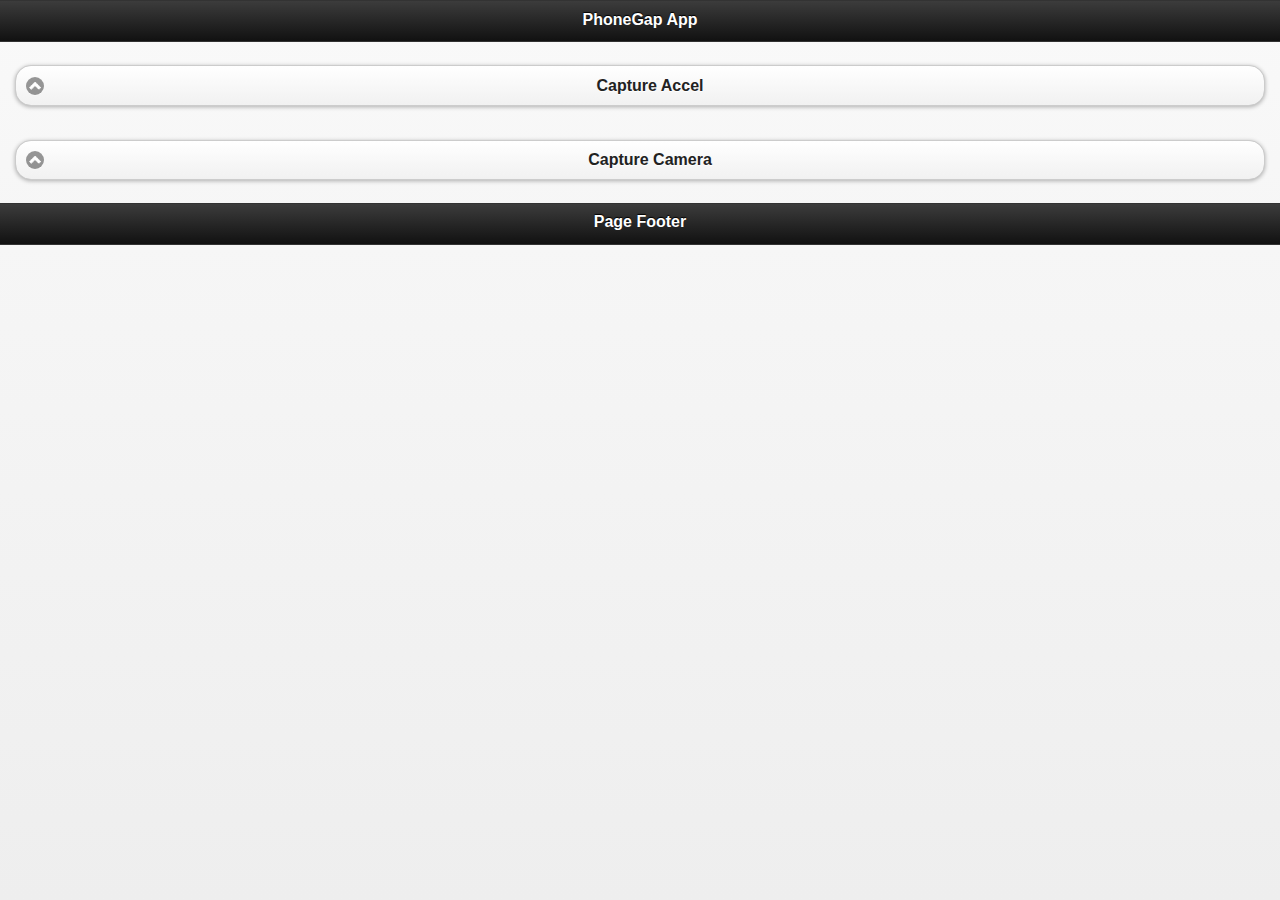
<file: assets/camera/index.html>
<!DOCTYPE html>
<html>
  <head>
    <title>PhoneGap Demo</title>
	<link rel="stylesheet"  href="./jquery.mobile-1.1.1.min.css" />    
    <script type="text/javascript" charset="utf-8" src="jquery-1.8.0.js"></script>    
	<script src="./jquery.mobile-1.1.1.min.js"></script>    
    <script type="text/javascript" charset="utf-8" src="./cordova-1.5.0.js"></script>	
   </head>
<body>
<div data-role="page">	<div data-role="header">		<h1>PhoneGap App</h1>	</div><!-- /header -->
	
	<div data-role="content">
	<a href="accel.html" data-icon="arrow-u" data-role="button" data-transition="slideup">Capture Accel</a><br />
	<a href="camera.html" data-icon="arrow-u" data-role="button">Capture Camera</a>
	</div>

	<div data-role="footer">		<h4>Page Footer</h4>	</div><!-- /footer -->
	
</div>
</body>
    <script type="text/javascript" charset="utf-8">

    var pictureSource;   // picture source
    var destinationType; // sets the format of returned value 

    // Wait for Cordova to connect with the device
    //
    document.addEventListener("deviceready",onDeviceReady,false);

    // Cordova is ready to be used!
    //
    function onDeviceReady() {
        pictureSource=navigator.camera.PictureSourceType;
        destinationType=navigator.camera.DestinationType;
    }

    // Called when a photo is successfully retrieved
    //
    function onPhotoDataSuccess(imageData) {
      // Unhide image elements
      $("#largeImage").css("display", "block");

      // Show the captured photo
      // The inline CSS rules are used to resize the image
      //
      $("#largeImage").attr('src', imageData);
    }

    // Called when a photo is successfully retrieved
    //
    function onPhotoURISuccess(imageURI) {
      // Uncomment to view the image file URI 
      // console.log(imageURI);

      // Get image handle
      //
      var largeImage = document.getElementById('largeImage');

      // Unhide image elements
      //
      largeImage.style.display = 'block';

      // Show the captured photo
      // The inline CSS rules are used to resize the image
      //
      //largeImage.src = imageURI;
      $("#largeImage").attr('src', imageURI);
    }

    // A button will call this function
    //
    function capturePhoto() {
      // Take picture using device camera and retrieve image as base64-encoded string
      navigator.camera.getPicture(onPhotoDataSuccess, onFail, { quality: 50,
         encodingType: Camera.EncodingType.JPEG, 
         targetWidth: 300,
  		targetHeight: 300,});
    }

    // A button will call this function
    //
    function capturePhotoEdit() {
      // Take picture using device camera, allow edit, and retrieve image as base64-encoded string  
      navigator.camera.getPicture(onPhotoDataSuccess, onFail, { quality: 20, allowEdit: true,
        destinationType: destinationType.DATA_URL });
    }

    // A button will call this function
    //
    function getPhoto(source) {
      // Retrieve image file location from specified source
      navigator.camera.getPicture(onPhotoURISuccess, onFail, { quality: 50, 
        destinationType: destinationType.FILE_URI,
        sourceType: source });
    }

    // Called if something bad happens.
    // 
    function onFail(message) {
      alert('Failed because: ' + message);
    }

    </script>
    <script type="text/javascript" charset="utf-8">

    // Cordova is ready
    //
    function captureAccel() {
        navigator.accelerometer.getCurrentAcceleration(onSuccess, onError);
    }

    // onSuccess: Get a snapshot of the current acceleration
    //
    function onSuccess(acceleration) {
        $("#result").html("X: " + acceleration.x);
        $("#result").append("<br>Y: " + acceleration.y);
        $("#result").append("<br>Z: " + acceleration.z);
        
        nIntervId = setInterval(captureAccel, 1000);
    }

    // onError: Failed to get the acceleration
    //
    function onError() {
        alert('onError!');
    }

    </script>   
</html>
</file>
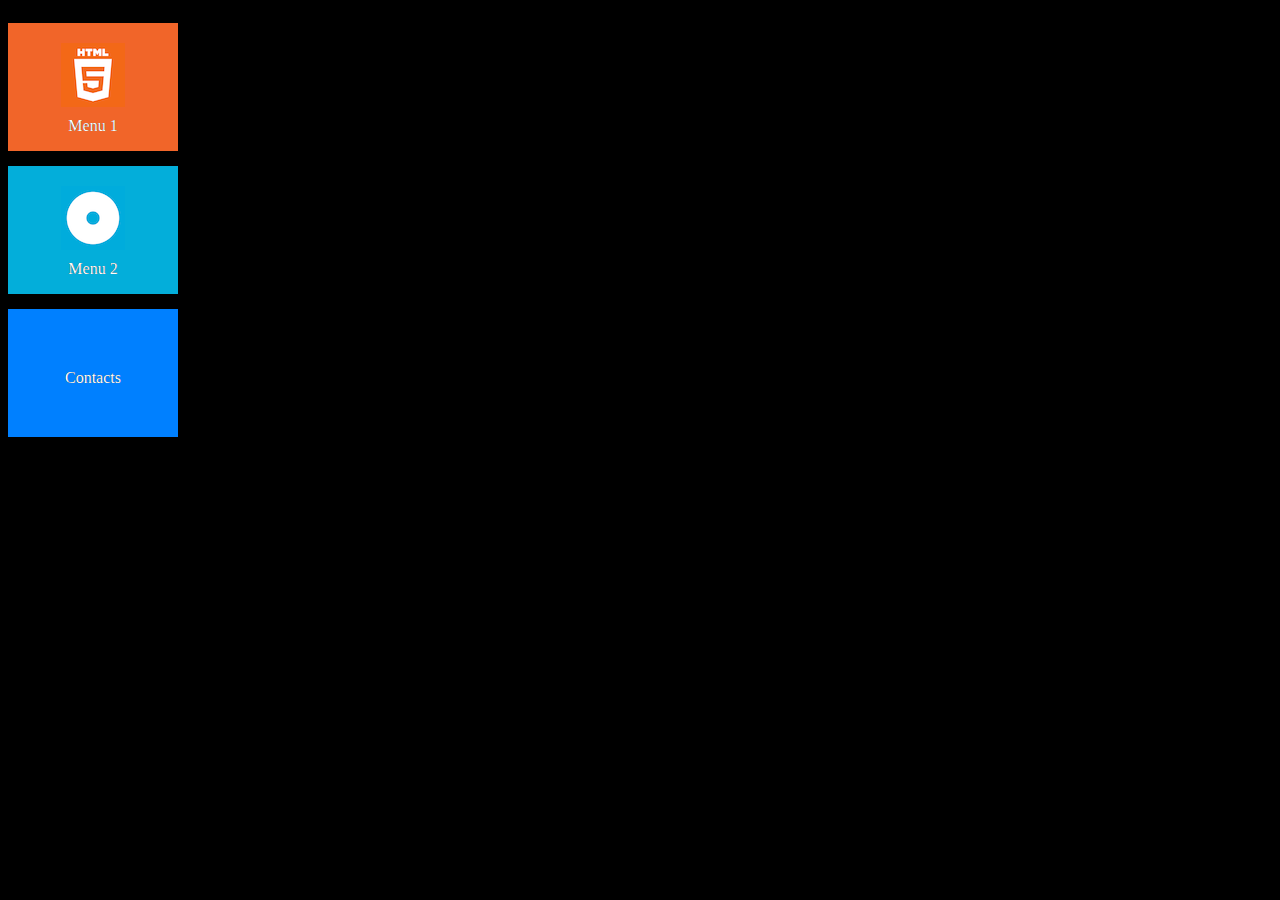
<file: assets/metromenu/index.html>
<!DOCTYPE html >
<html>
<head>
	<meta charset="UTF-8" />
	<meta name="viewport" content="width=device-width, user-scalable=no" />
	<meta http-equiv="Content-Type" content="text/html; charset=UTF-8" />
    <title>jQuery Metro Menu - Metro UI Style Menus - jQuery Plugin</title>
    <link href="./jq-metro.css" rel="stylesheet" type="text/css" />
    <script src="./jquery-1.7.1.min.js" type="text/javascript"></script>
    <script src="./jquery.metro.js" type="text/javascript"></script>
    <script type="text/javascript">
	var itemMenu1 = [
		{bgcolor: '#f16529', text: 'Sub item 1', link: 'http://www.moko365.com/'},
		{bgcolor: '#f16529', text: 'Sub item 2', link: 'http://www.moko365.com/'}
	];    
    
    var itemMenu2 = [
    	{bgcolor: '#03aeda', text: 'Sub item 1', link: 'http://www.moko365.com/ecourse-android-porting-embedded-linux'},
    	{bgcolor: '#03aeda', text: 'Contacts', link: 'contacts.html'},
    ];
    
    var contactItem = [
    	{bgcolor: '#0080ff', text: 'Contacts', link: 'contacts.html'},    
    ];
          
    $(document).ready(function () {
   		$("#metroui_menu").AddMetroSimpleButton('metro-html5', 'images/HTML5.png', 'Menu 1', itemMenu1, "metroui_item", "item-menu1");
		$("#metroui_menu").AddMetroSimpleButton('metro-seminar', 'images/CD.png', 'Menu 2', itemMenu2, "metroui_item", "ecourse-menu");
		$("#metroui_itemMenu").addMetroSimpleText(contactItem);
				
    });
    </script>
</head>
<body>
	<div id="metroui_menu" class="metro-ui fleft"></div>
    <div id="metroui_itemMenu" class="metro-ui fleft"></div>	
    <div id="metroui_item" class="metro-ui fleft" style="display:none;"></div>
</body>
</html>
</file>
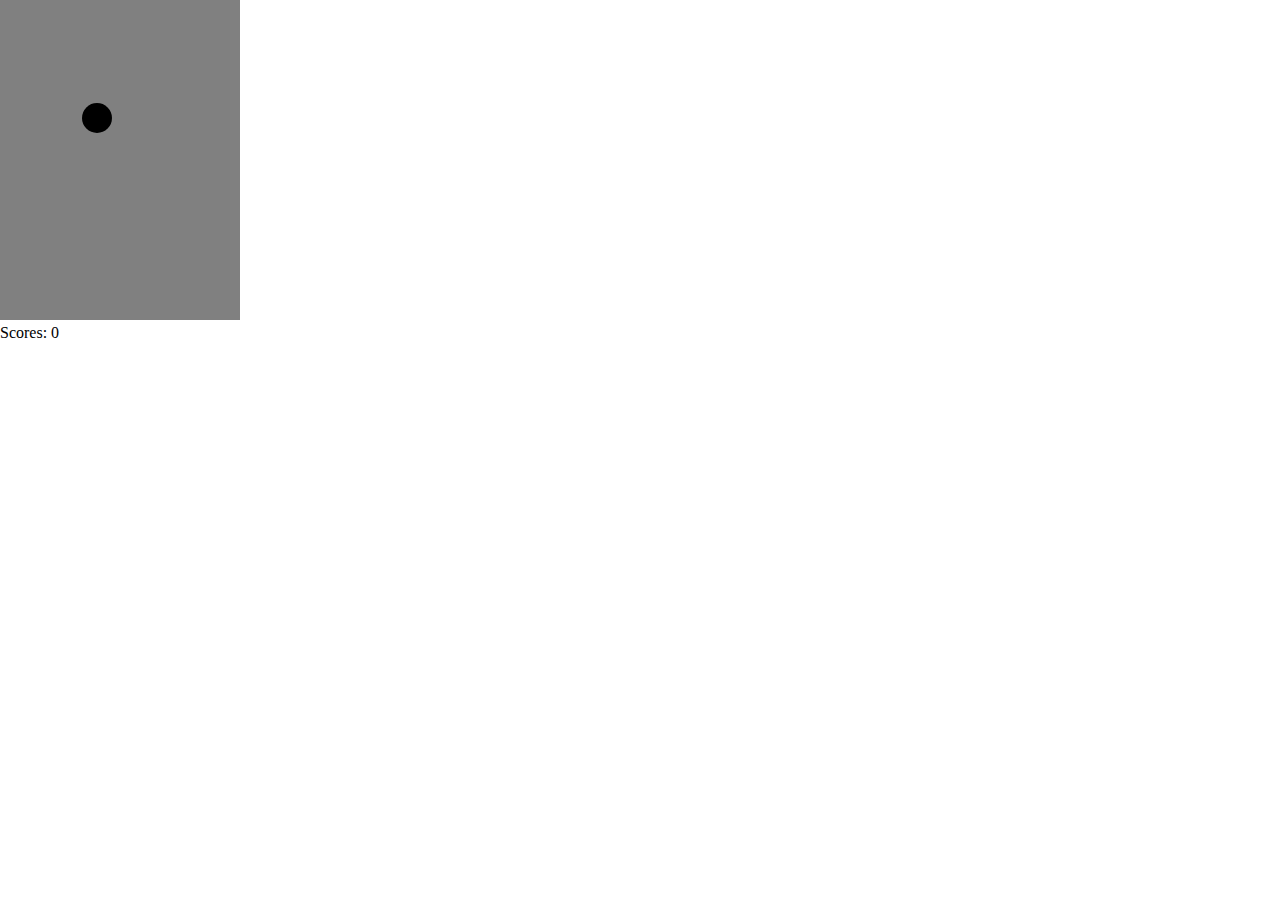
<file: assets/www/index.html>
<!DOCTYPE html> 
<html>
    <head>
        <meta charset="utf-8">
        <title>NO Game</title>	
        <link rel="stylesheet" href="./main.css" />
        <script src="./modernizr.min.js"></script>
        <script src="./loader.js"></script>
    </head> 
<body>
<div id="game">
	<canvas class="background" id="draw-background"></canvas>
    <div class="screen" id="score-board">Scores: 0</div>	
</div>
</body> 
</html>
</file>
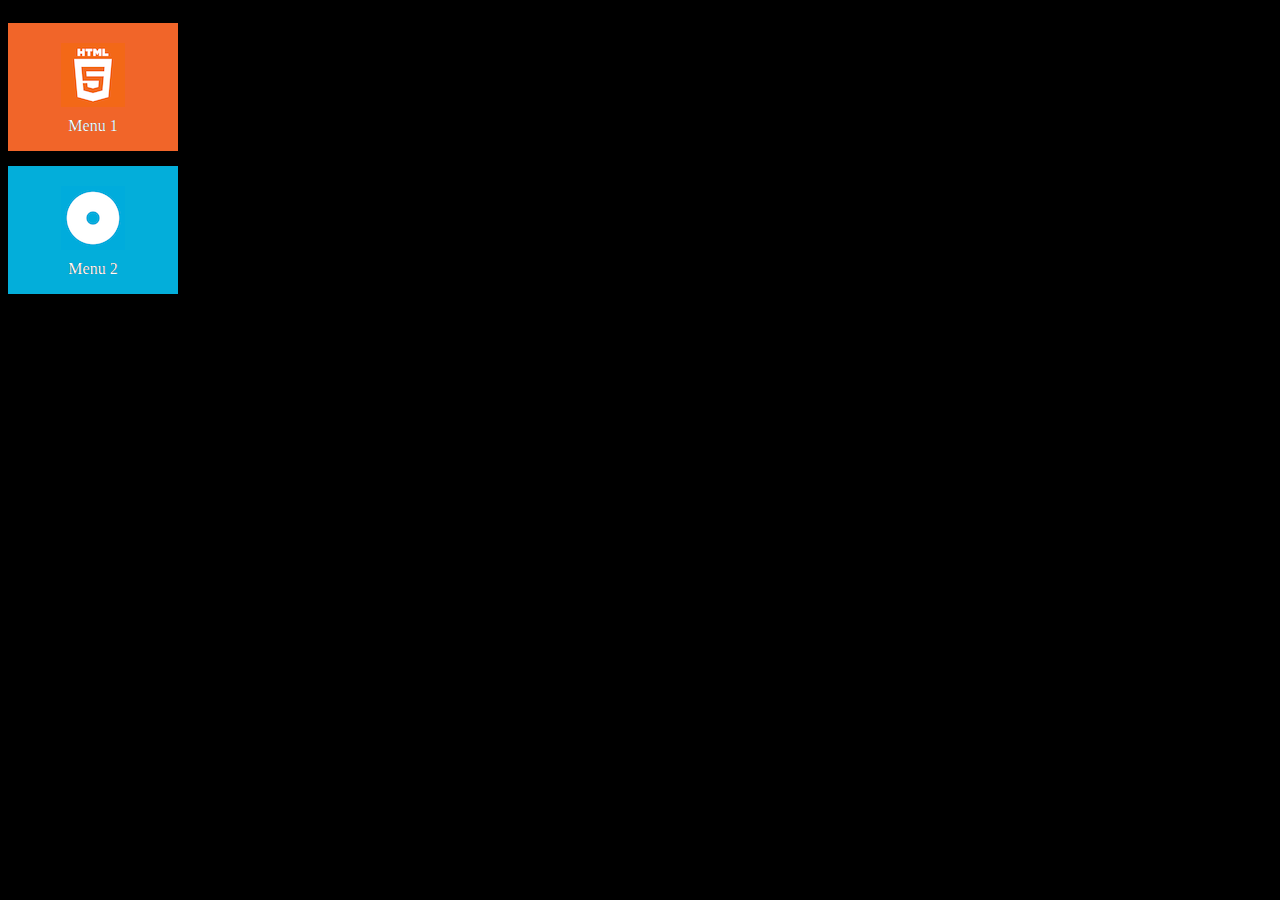
<file: assets/metromenu/samples/getting-started.html>
<!DOCTYPE html >
<html>
<head>
	<meta charset="UTF-8" />
	<meta http-equiv="Content-Type" content="text/html; charset=UTF-8" />
    <title>jQuery Metro Menu - Metro UI Style Menus - jQuery Plugin</title>
    <link href="../jq-metro.css" rel="stylesheet" type="text/css" />
    <script src="http://code.jquery.com/jquery-1.7.2.min.js" type="text/javascript"></script>
    <script src="../jquery.metro.js" type="text/javascript"></script>
    <script type="text/javascript">
	var itemMenu1 = [
		{bgcolor: '#f16529', text: 'Sub item 1', link: 'http://www.moko365.com/'},
		{bgcolor: '#f16529', text: 'Sub item 2', link: 'http://www.moko365.com/'}
	];    
    
    var itemMenu2 = [
    	{bgcolor: '#03aeda', text: 'Sub item 1', link: 'http://www.moko365.com/ecourse-android-porting-embedded-linux'},
    	{bgcolor: '#03aeda', text: 'Sub item 2', link: 'http://www.moko365.com/ecourse-android-porting-practice'},
    ];
          
    $(document).ready(function () {
   		$("#metroui_menu").AddMetroSimpleButton('metro-html5', '../images/HTML5.png', 'Menu 1', itemMenu1, "metroui_item", "item-menu1");
		$("#metroui_menu").AddMetroSimpleButton('metro-seminar', '../images/CD.png', 'Menu 2', itemMenu2, "metroui_item", "ecourse-menu");
				
    });
    </script>
</head>
<body>
	<div id="metroui_menu" class="metro-ui" style="display:none;"></div>
    <div id="metroui_item" class="metro-ui" style="display:none;"></div>	
</body>
</html>
</file>
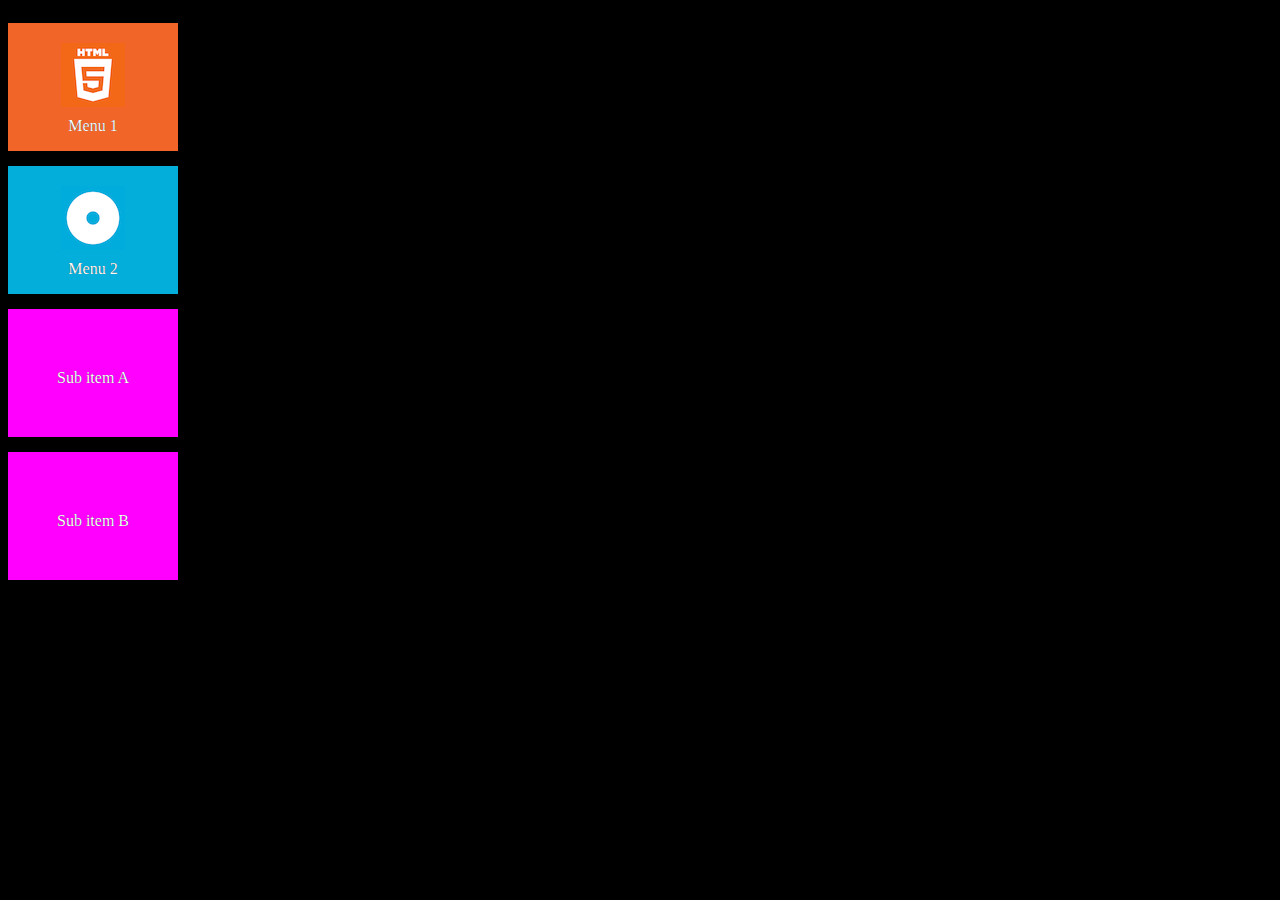
<file: assets/metromenu/samples/remote-api.html>
<!DOCTYPE html >
<html>
<head>
	<meta charset="UTF-8" />
	<meta http-equiv="Content-Type" content="text/html; charset=UTF-8" />
    <title>jQuery Metro Menu - Metro UI Style Menus - jQuery Plugin</title>
    <link href="../jq-metro.css" rel="stylesheet" type="text/css" />
    <script src="http://code.jquery.com/jquery-1.8.2.min.js" type="text/javascript"></script>
    <script src="../jquery.metro.js" type="text/javascript"></script>
    <script type="text/javascript">
	var itemMenu1 = [		
    	{"bgcolor": "#f16529", "text": "Sub item 1", "link": "http://www.moko365.com/"},
    	{"bgcolor": "#f16529", "text": "Sub item 2", "link": "http://www.moko365.com/"},		
	];    
    
    var itemMenu2 = [
    	{"bgcolor": "#03aeda", "text": "Sub item 1", "link": "http://www.moko365.com/"},
    	{"bgcolor": "#03aeda", "text": "Sub item 2", "link": "http://www.moko365.com/"},
    ];
   
   
       var itemMenu3 = [
    	{"bgcolor": "#ff00ff", "text": "Sub item A", "link": "http://www.moko365.com/"},
    	{"bgcolor": "#ff00ff", "text": "Sub item B", "link": "http://www.moko365.com/"},
    ];
           
    $(document).ready(function () {
   		$("#metroui_menu").AddMetroSimpleButton('metro-html5', '../images/HTML5.png', 'Menu 1', itemMenu1, "metroui_item", "item-menu1");
		$("#metroui_menu").AddMetroSimpleButton('metro-seminar', '../images/CD.png', 'Menu 2', itemMenu2, "metroui_item", "item-menu2");
		
		// Call Open API to get JSON data
		$("#metroui_menu").AddMetroSimpleButton('metro-html5', '../images/HTML5.png', 'Menu 3', "http://www.moko365.com/enterprise/api-html5-json", "metroui_item", "item-menu3");	
		
		$("#test_item").addMetroSimpleText(itemMenu3);
	});  	    		    
    </script>
</head>
<body>
	<div id="metroui_menu" class="metro-ui" style="display:none;"></div>
    <div id="metroui_item" class="metro-ui" style="display:none;"></div>
    <div id="test_item" class="metro-ui" style="display:none;"></div>

</body>
<script>        				    
</script>
</html>
</file>
<file: assets/metromenu/jq-metro.css>
html {
	background: #000000;;
}

#message p {
	color: #ffffff;
}

.metro-seminar {
	background: #03aeda;
}

.metro-android {
	background: #97c02c;
}

.metro-black {
	background: #484848;
}

.metro-red {
	background: #ff1d15;
}

.metro-html5 {
	background: #f16529;
}

.metro {
	position: relative;
	height: 128px;
	margin-right: 15px;
	margin-top: 15px;
	cursor: pointer;
	float: left;
}

.metro:hover {
	filter: alpha(opacity=85);
	opacity: 0.85;
}

.metro-ui {
	clear: both;
	width: 208px;
	height: auto;
	margin: 0;
}

.metro .imgsimple {
	height: 64px;
	width: 64px;
	padding: 20px 53px 10px 53px;
	border: 0px;
	text-align: center;
	float: left;
	position: relative;
}

.metro .imgdouble {
	float: left;
	width: 100%;
	padding: 20px 0px 10px 0px;
	text-align: center;
}

.metro span {
	position: relative;
	height: 20px;
	text-decoration: none;
	color: rgba(255,255,255,1.0);
	float: left;
	text-align: center;
	clear: both;
	width: 100%;
	bottom: 0px;
	text-shadow: #000000 0px 0;		
}

.metro span:hover {
	
}

.metrosingle {
	width: 170px;
}

.metrodouble {
	width: 340px;
}

.metrotext {
	clear: left;
	float: left;
	margin-top: 60px;
	text-align: left;
	text-transform: none;
}

.fright {
	float: right;
}

.fleft {
	float: left;
}

.two_col {
	width: auto;
	position: relative;
	display: inline;
}
</file>
<file: assets/www/main.css>
body {
	padding: 0;
	margin: 0;
}

#draw-background {
	width: 240px;
	height: 320px;
    background: #808080;
}

h1 {
	font-size: 36px;
	color: #011892;
}
</file>
